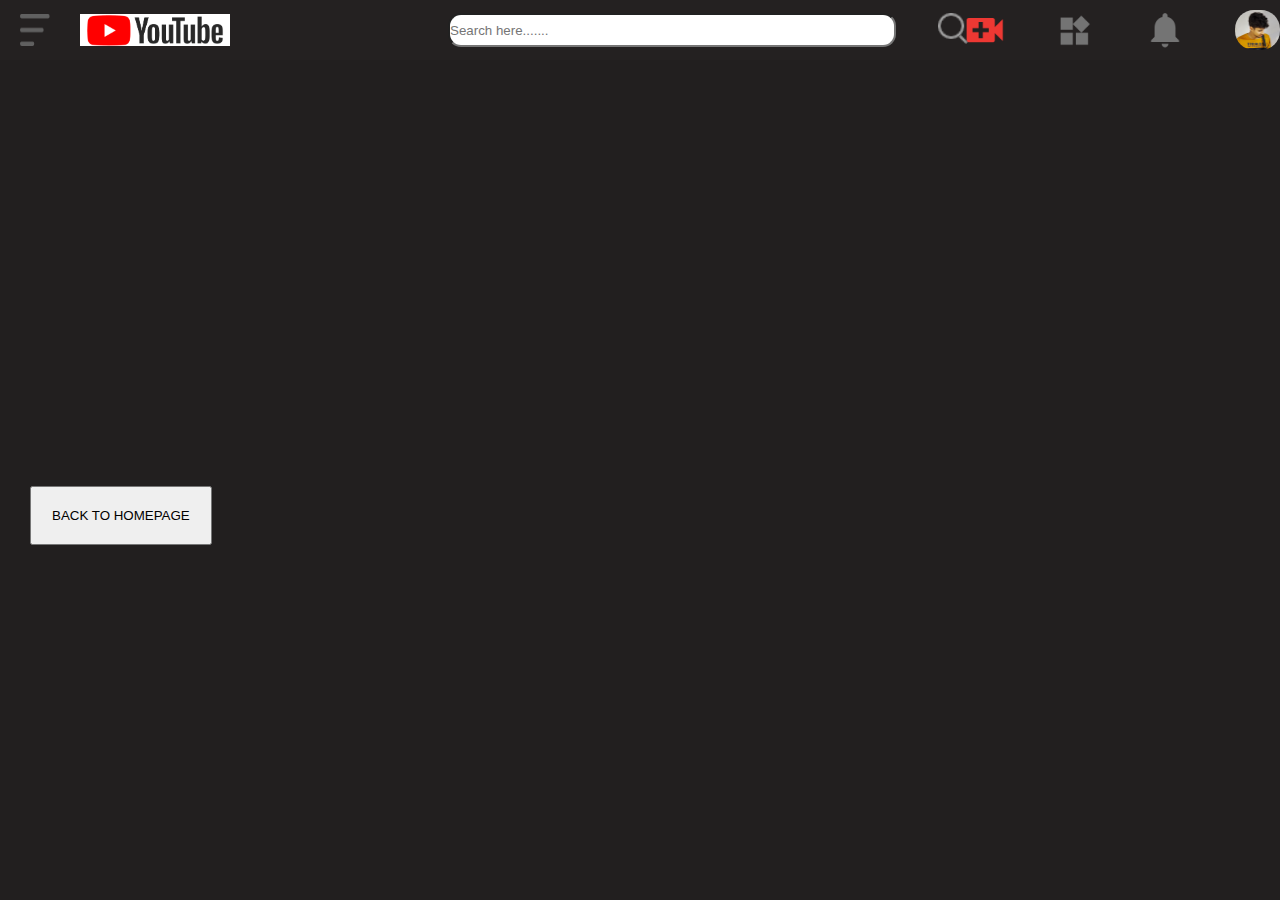
<file: shivam/vid.html>
<!DOCTYPE html>
<html lang="en">
  <head>
    <meta charset="UTF-8" />
    <meta http-equiv="X-UA-Compatible" content="IE=edge" />
    <meta name="viewport" content="width=device-width, initial-scale=1.0" />
    <title>Document</title>
    <link rel="stylesheet" href="./styles/nav.css" />
    <style>
      iframe {
        margin-left: 400px;
      }
      h1 {
        text-align: center;
      }
      button {
        padding: 20px;
        margin: 30px;
      }
    </style>
  </head>
  <body onload="play2()">
    <div id="nav">
      <div id="doo">
        <img id="menu" class="dot" src="./img/3.png" alt="" />
        <img onclick="jai33()" id="redirect" src="./img/youtube.png" alt="" />
      </div>
      <div id="sear">
        <input type="text" placeholder="Search here......." id="search" />
        <img src="./img/search.png" alt="" />
      </div>
      <div class="nav-right">
        <img src="./img/upload.png" alt="" />
        <img src="./img/more.png" alt="" />
        <img src="./img/notification.png" alt="" />
        <img src="./img/my.png" alt="" class="my" />
      </div>
    </div>
    <h1>PLAY VIDEO</h1>
    <iframe
      width="700"
      height="415"
      title="YouTube video player"
      id="play_video"
      frameborder="0"
      allow="accelerometer; autoplay; clipboard-write; encrypted-media; gyroscope; picture-in-picture"
      allowfullscreen
    ></iframe>
    <button onclick="jai23()">BACK TO HOMEPAGE</button>
  </body>
</html>

<script>
  let play2 = () => {
    let video = JSON.parse(localStorage.getItem("video"));
    console.log(video);
    let id = video.id.videoId;
    let playvideo = document.getElementById("play_video");
    playvideo.src = `https://www.youtube.com/embed/${id}`;
  };
  let jai33 = () => {
    alert("Back to home page");
    window.location.href = "index.html";
  };
  let jai23 = () => {
    alert("MJE hain tere NO ADS haan");
    window.location.href = "index.html";
  };
</script>
</file>
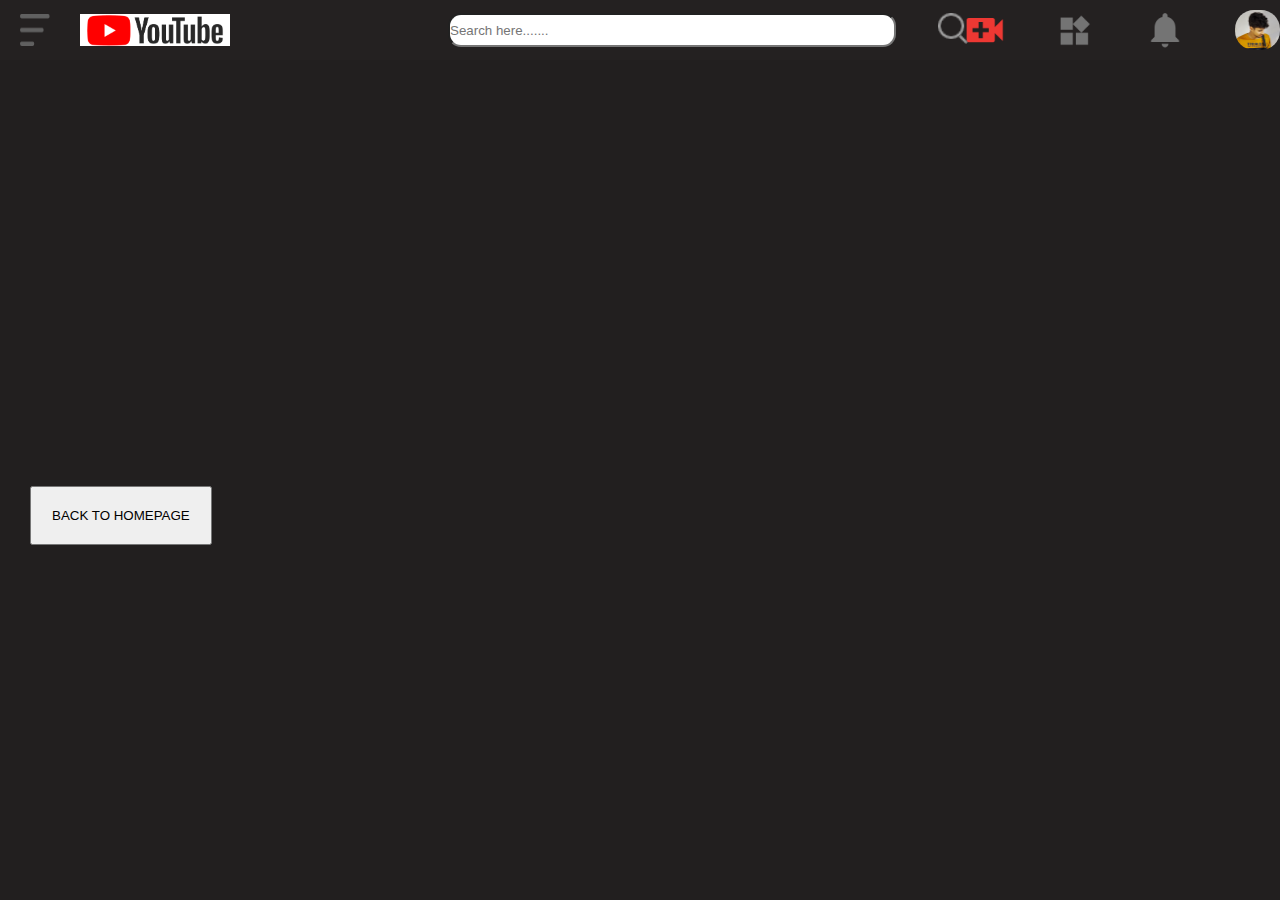
<file: shivam/vid2.html>
<!DOCTYPE html>
<html lang="en">
  <head>
    <meta charset="UTF-8" />
    <meta http-equiv="X-UA-Compatible" content="IE=edge" />
    <meta name="viewport" content="width=device-width, initial-scale=1.0" />
    <title>Document</title>
    <link rel="stylesheet" href="./styles/nav.css" />
    <style>
      iframe {
        margin-left: 400px;
      }
      h1 {
        text-align: center;
      }
      button {
        padding: 20px;
        margin: 30px;
      }
    </style>
  </head>
  <body onload="play()">
    <div id="nav">
      <div id="doo">
        <img id="menu" class="dot" src="./img/3.png" alt="" />
        <img onclick="jai()" id="redirect" src="./img/youtube.png" alt="" />
      </div>
      <div id="sear">
        <input type="text" placeholder="Search here......." id="search" />
        <img src="./img/search.png" alt="" />
      </div>
      <div class="nav-right">
        <img src="./img/upload.png" alt="" />
        <img src="./img/more.png" alt="" />
        <img src="./img/notification.png" alt="" />
        <img src="./img/my.png" alt="" class="my" />
      </div>
    </div>
    <h1>PLAY VIDEO</h1>
    <iframe
      width="700"
      height="415"
      title="YouTube video player"
      id="play_video"
      frameborder="0"
      allow="accelerometer; autoplay; clipboard-write; encrypted-media; gyroscope; picture-in-picture"
      allowfullscreen
    ></iframe>
    <button onclick="jai2()">BACK TO HOMEPAGE</button>
  </body>
</html>
<script>
  let play = () => {
    let video2 = JSON.parse(localStorage.getItem("video2"));
    console.log(video2);
    let id = video2.id.videoId;
    let playvideo = document.getElementById("play_video");
    playvideo.src = `https://www.youtube.com/embed/${id}`;
  };
  let jai = () => {
    alert("Back to home page");
    window.location.href = "index.html";
  };
  let jai2 = () => {
    alert("MJE hain tere NO ADS haan");
    window.location.href = "index.html";
  };
</script>
</file>
<file: shivam/styles/nav.css>
* {
    margin: 0px;
    padding: 0px;
    /* box-sizing: border-box; */
}

body {
    background-color: rgb(34, 31, 31);
}

#nav {
    width: 100%;
    display: flex;
    height: 60px;
    align-items: center;
    background-color: rgb(36, 33, 33);
    justify-content: space-between;
    position: fixed;
}

#doo {
    display: flex;
    width: 33%;
    gap: 30px;

}

#doo>img {
    width: 150px;
}

#redirect {
    background-color: white;
}

#doo>#menu {
    width: 30px;
    padding-left: 20px;
}

#sear {
    /* border: 3px solid white; */
    width: 35%;
    display: flex;
}

#sear>input {
    width: 100%;
     height: 30px;
    border-radius: 13px;
}

input+img {
    width: 30px;
    position: absolute;
    margin-left: 490px;
}

.nav-right {
    /* border: 3px solid white; */
    width: 28%;
    display: flex;
    height: 40px;
    justify-content: flex-end;
    gap: 50px
}

.my {
    border-radius: 19px;
}
</file>
